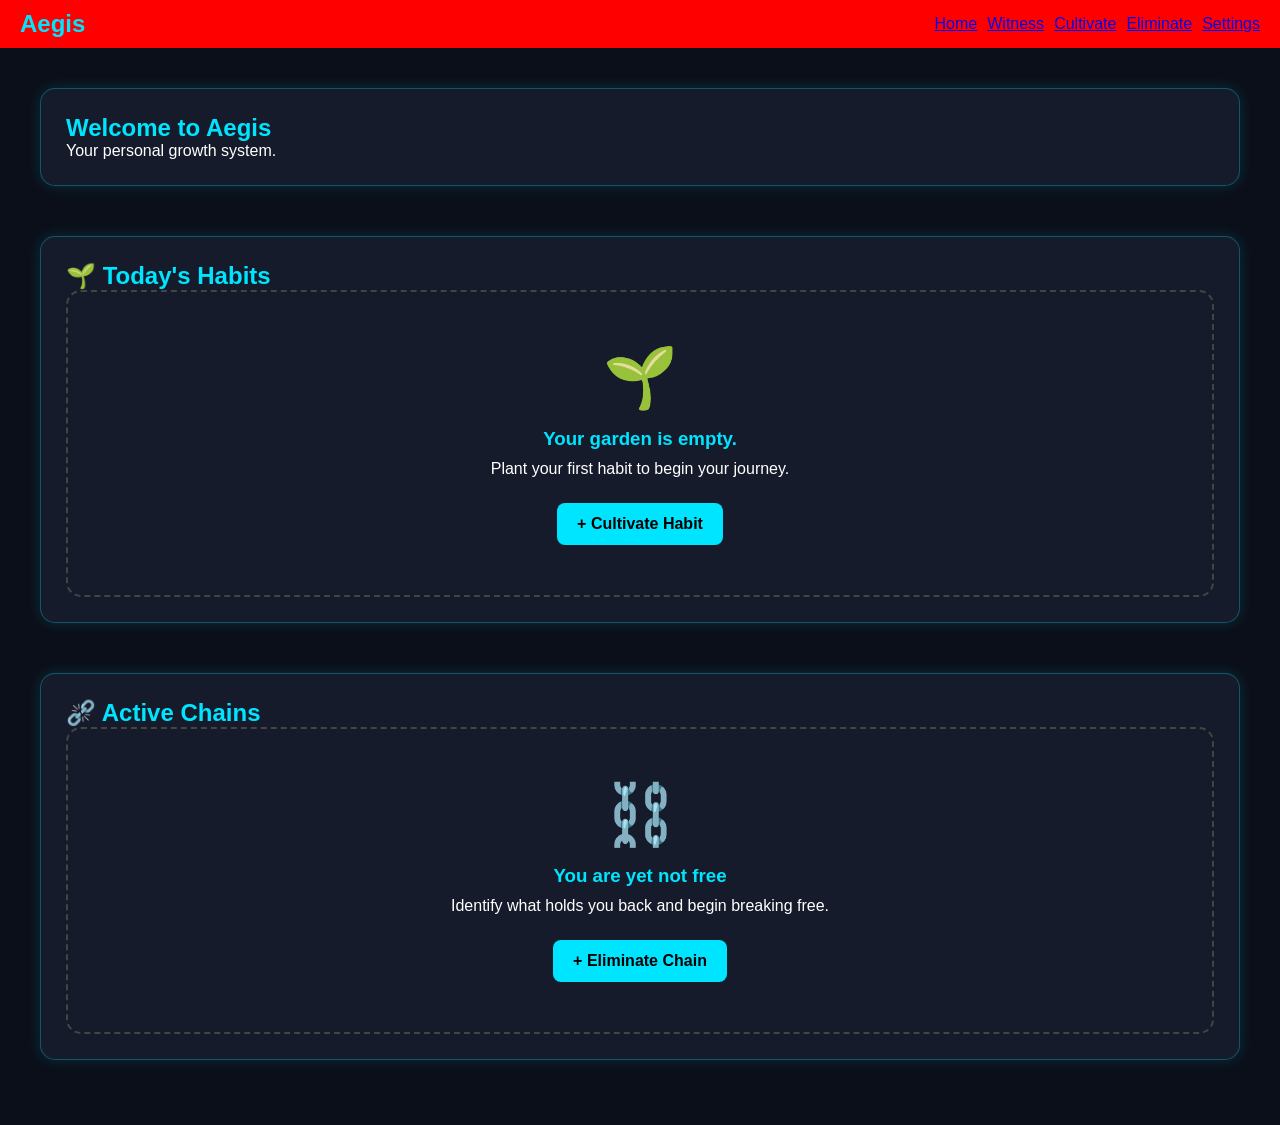
<file: index.html>
<!doctype html>
<html lang="en">

<head>
    <meta charset="UTF-8" />
    <meta name="viewport" content="width=device-width, initial-scale=1.0" />

    <title>Aegis | Personal Growth System</title>

    <link rel="stylesheet" href="./CSS/global.css">
    <link rel="stylesheet" href="./CSS/home.css">

</head>


<body>


    <!-- Header Section -->

    <header>

        <nav>

            <h1>Aegis</h1>


            <div class="nav-actions">

                <a href="index.html">Home</a>

                <a href="witness.html">Witness</a>   

                <a href="cultivate.html">Cultivate</a>

                <a href="eliminate.html">Eliminate</a>
                
                <a href="settings.html">Settings</a>


            </div>


        </nav>


    </header>





    <!-- Main Content -->


    <main class="dashboard">



        <section class="welcome">


            <h2>Welcome to Aegis</h2>


            <p>Your personal growth system.</p>


        </section>





        <!-- CULTIVATE -->


        <section class="habits">


            <h2>🌱 Today's Habits</h2>



            <div class="habit-list" id="habit-container">


            </div>




            <div id="empty-state" class="empty-state">


                <h2>🌱</h2>


                <h3>Your garden is empty.</h3>


                <p>
                    Plant your first habit to begin your journey.
                </p>



                <a href="cultivate.html" class="cultivate-link">

                    + Cultivate Habit

                </a>


            </div>



        </section>






       <!-- ELIMINATE -->


        <section class="chains">


            <h2>⛓️‍💥 Active Chains</h2>



            <div class="chain-list" id="chain-container">


            </div>





            <div id="chain-empty-state" class="empty-state">


                <h2>⛓️</h2>


                <h3>You are yet not free</h3>


                <p>
                    Identify what holds you back and begin breaking free.
                </p>



                <a href="eliminate.html" class="cultivate-link">

                    + Eliminate Chain

                </a>



            </div>



        </section>



 



        <!-- REFLECTION


        <section class="reflection">


            <h2>Daily Reflection</h2>



            <textarea id="daily-reflection" name="daily-reflection" placeholder="Write about your day..."></textarea>



        </section>







        <!-- PROGRESS -->

<!-- 
        <section class="progress">


            <h2>Your Progress</h2>



            <p>
                Completed:
                <span id="completed-count">0</span>
            </p>



            <p id="star-rating">
                ☆☆☆
            </p>



        </section> --> 





    </main>







    <!-- Footer Section -->


    <footer></footer>







    <!-- EDIT HABIT MODAL -->


    <div id="edit-modal" class="edit-modal">



        <div class="edit-box">



            <h2>Edit Habit</h2>



            <input id="edit-name" type="text" placeholder="Habit name">



            <input id="edit-category" type="text" placeholder="Category">



            <textarea id="edit-purpose" placeholder="Why does this matter?"></textarea>





            <div class="edit-actions">



                <button id="save-edit">

                    Save

                </button>




                <button id="cancel-edit">

                    Cancel

                </button>



            </div>



        </div>



    </div>


    <!-- EDIT CHAIN MODAL -->

    <div id="edit-chain-modal" class="edit-modal">

        <div class="edit-box">

            <h2>Edit Chain</h2>

            <input id="edit-chain-name" type="text" placeholder="Chain name">

            <input id="edit-chain-trigger" type="text" placeholder="Trigger">

            <textarea id="edit-chain-reason" placeholder="Why do you want to break this chain?"></textarea>

            <div class="edit-actions">

                <button id="save-chain-edit">
                    Save
                </button>

                <button id="cancel-chain-edit">
                    Cancel
                </button>

            </div>

        </div>

    </div>





    <script src="./JS/home.js"></script>


</body>


</html>
</file>
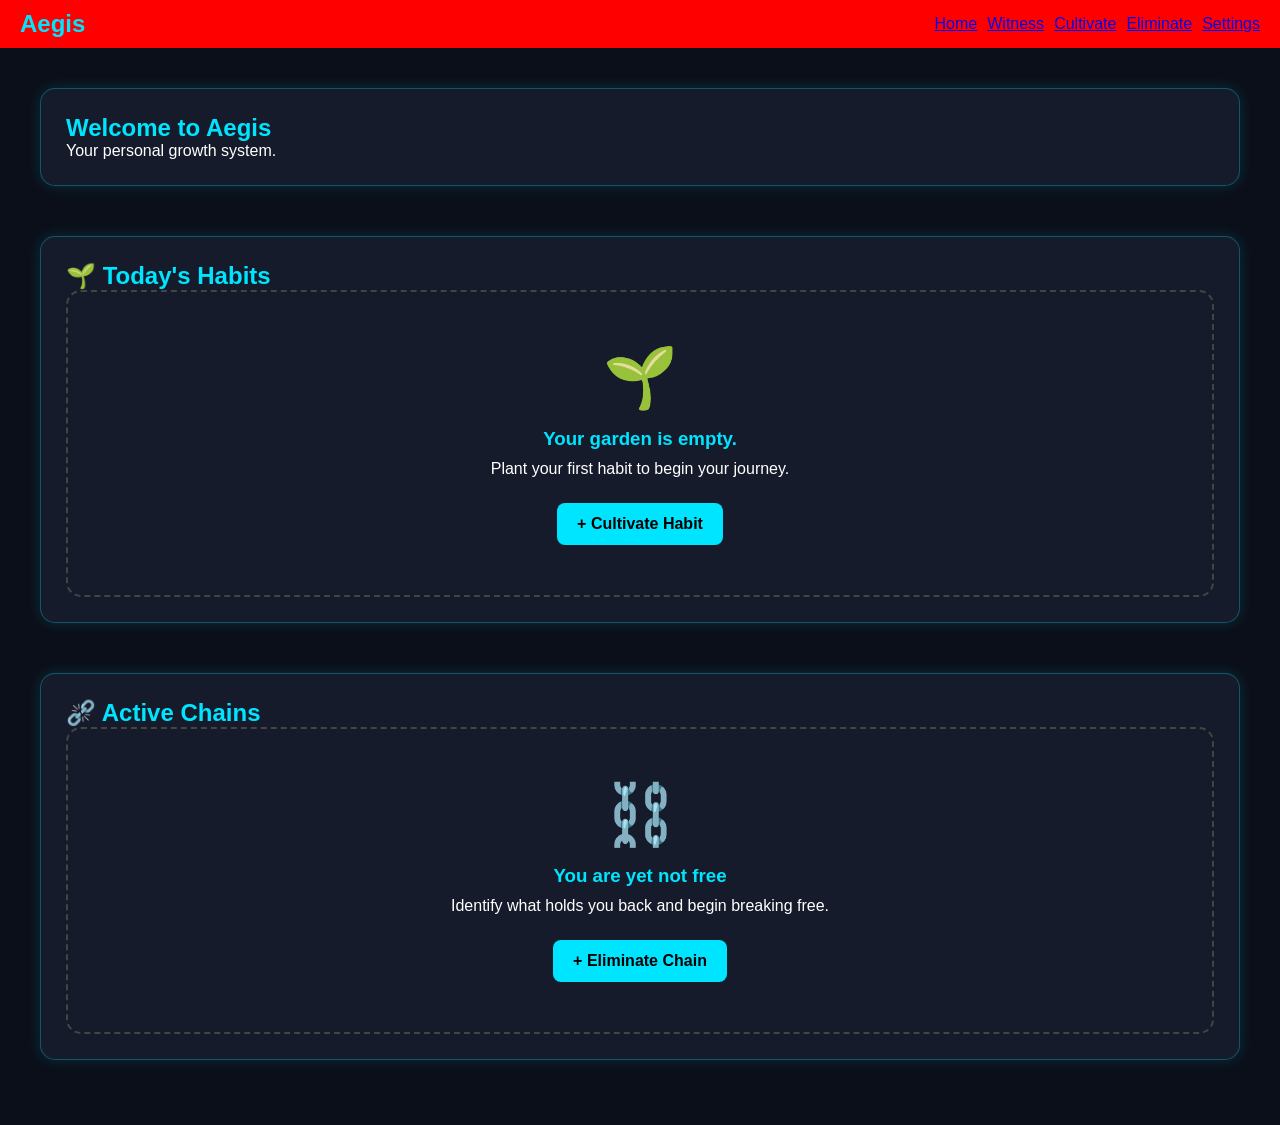
<file: frontend/index.html>
<!doctype html>
<html lang="en">

<head>
    <meta charset="UTF-8" />
    <meta name="viewport" content="width=device-width, initial-scale=1.0" />

    <title>Aegis | Personal Growth System</title>

    <link rel="stylesheet" href="./CSS/global.css">
    <link rel="stylesheet" href="./CSS/home.css">

</head>


<body>


    <!-- Header Section -->

    <header>

        <nav>

            <h1>Aegis</h1>


            <div class="nav-actions">

                <a href="index.html">Home</a>

                <a href="witness.html">Witness</a>

                <a href="cultivate.html">Cultivate</a>

                <a href="eliminate.html">Eliminate</a>

                <a href="settings.html">Settings</a>


            </div>


        </nav>


    </header>





    <!-- Main Content -->


    <main class="dashboard">



        <section class="welcome">


            <h2>Welcome to Aegis</h2>


            <p>Your personal growth system.</p>


        </section>





        <!-- CULTIVATE -->


        <section class="habits">


            <h2>🌱 Today's Habits</h2>



            <div class="habit-list" id="habit-container">


            </div>




            <div id="empty-state" class="empty-state">


                <h2>🌱</h2>


                <h3>Your garden is empty.</h3>


                <p>
                    Plant your first habit to begin your journey.
                </p>



                <a href="cultivate.html" class="cultivate-link">

                    + Cultivate Habit

                </a>


            </div>



        </section>






        <!-- ELIMINATE -->


        <section class="chains">


            <h2>⛓️‍💥 Active Chains</h2>



            <div class="chain-list" id="chain-container">


            </div>





            <div id="chain-empty-state" class="empty-state">


                <h2>⛓️</h2>


                <h3>You are yet not free</h3>


                <p>
                    Identify what holds you back and begin breaking free.
                </p>



                <a href="eliminate.html" class="cultivate-link">

                    + Eliminate Chain

                </a>



            </div>



        </section>







        <!-- REFLECTION


        <section class="reflection">


            <h2>Daily Reflection</h2>



            <textarea id="daily-reflection" name="daily-reflection" placeholder="Write about your day..."></textarea>



        </section>







        <!-- PROGRESS -->

        <!-- 
        <section class="progress">


            <h2>Your Progress</h2>



            <p>
                Completed:
                <span id="completed-count">0</span>
            </p>



            <p id="star-rating">
                ☆☆☆
            </p>



        </section> -->





    </main>







    <!-- Footer Section -->


    <footer></footer>







    <!-- EDIT HABIT MODAL -->


    <div id="edit-modal" class="edit-modal">



        <div class="edit-box">



            <h2>Edit Habit</h2>



            <input id="edit-name" type="text" placeholder="Habit name">



            <input id="edit-category" type="text" placeholder="Category">



            <textarea id="edit-purpose" placeholder="Why does this matter?"></textarea>





            <div class="edit-actions">



                <button id="save-edit">

                    Save

                </button>




                <button id="cancel-edit">

                    Cancel

                </button>



            </div>



        </div>



    </div>


    <!-- EDIT CHAIN MODAL -->

    <div id="edit-chain-modal" class="edit-modal">

        <div class="edit-box">

            <h2>Edit Chain</h2>

            <input id="edit-chain-name" type="text" placeholder="Chain name">

            <input id="edit-chain-trigger" type="text" placeholder="Trigger">

            <textarea id="edit-chain-reason" placeholder="Why do you want to break this chain?"></textarea>

            <div class="edit-actions">

                <button id="save-chain-edit">
                    Save
                </button>

                <button id="cancel-chain-edit">
                    Cancel
                </button>

            </div>

        </div>

    </div>





    <script src="./JS/home.js"></script>


</body>


</html>
</file>
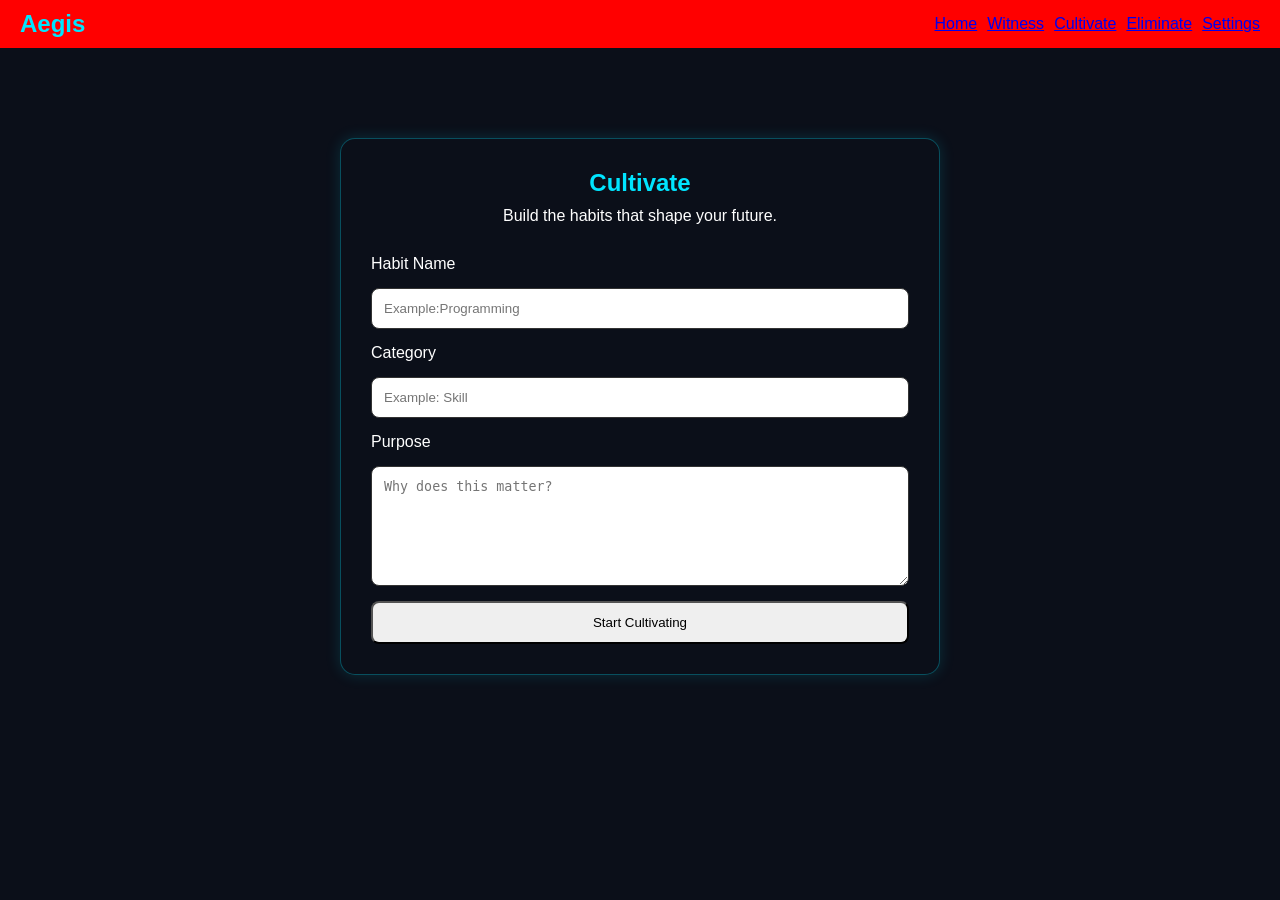
<file: cultivate.html>
<!doctype html>
<html lang="en">

<head>
    <meta charset="UTF-8" />
    <meta name="viewport" content="width=device-width, initial-scale=1.0" />

    <title>Aegis | Cultivate</title>
    <link rel="stylesheet" href="./CSS/global.css" />
    <link rel="stylesheet" href="./CSS/cultivate.css" />
</head>

<body>
    <!-- Header -->
    <header>
        <nav>
            <h1>Aegis</h1>

            <div class="nav-actions">
                <a href="index.html">Home</a>
                <a href="witness.html">Witness</a>
                <a href="cultivate.html">Cultivate</a>
                <a href="eliminate.html">Eliminate</a>
                <a href="settings.html">Settings</a>

            </div>
        </nav>
    </header>

    <!-- Cultivate System -->
    <main>
        <section class="cultivate">
            <h2>Cultivate</h2>

            <p>Build the habits that shape your future.</p>

            <form id="cultivate-form">

                <label for="habit-name">
                    Habit Name
                </label>

                <input id="habit-name" name="habit-name" type="text" placeholder="Example:Programming" required />


                <label for="habit-category">
                    Category
                </label>

                <input id="habit-category" name="habit-category" type="text" placeholder="Example: Skill" required />


                <label for="habit-purpose">
                    Purpose
                </label>

                <textarea id="habit-purpose" name="habit-purpose" placeholder="Why does this matter?"></textarea>


                <button type="submit">
                    Start Cultivating
                </button>

            </form>
        </section>
    </main>

    <footer></footer>

    <div id="toast" class="toast">Habit cultivated successfully 🌱</div>

    <script src="./JS/cultivate.js"></script>
</body>

</html>
</file>
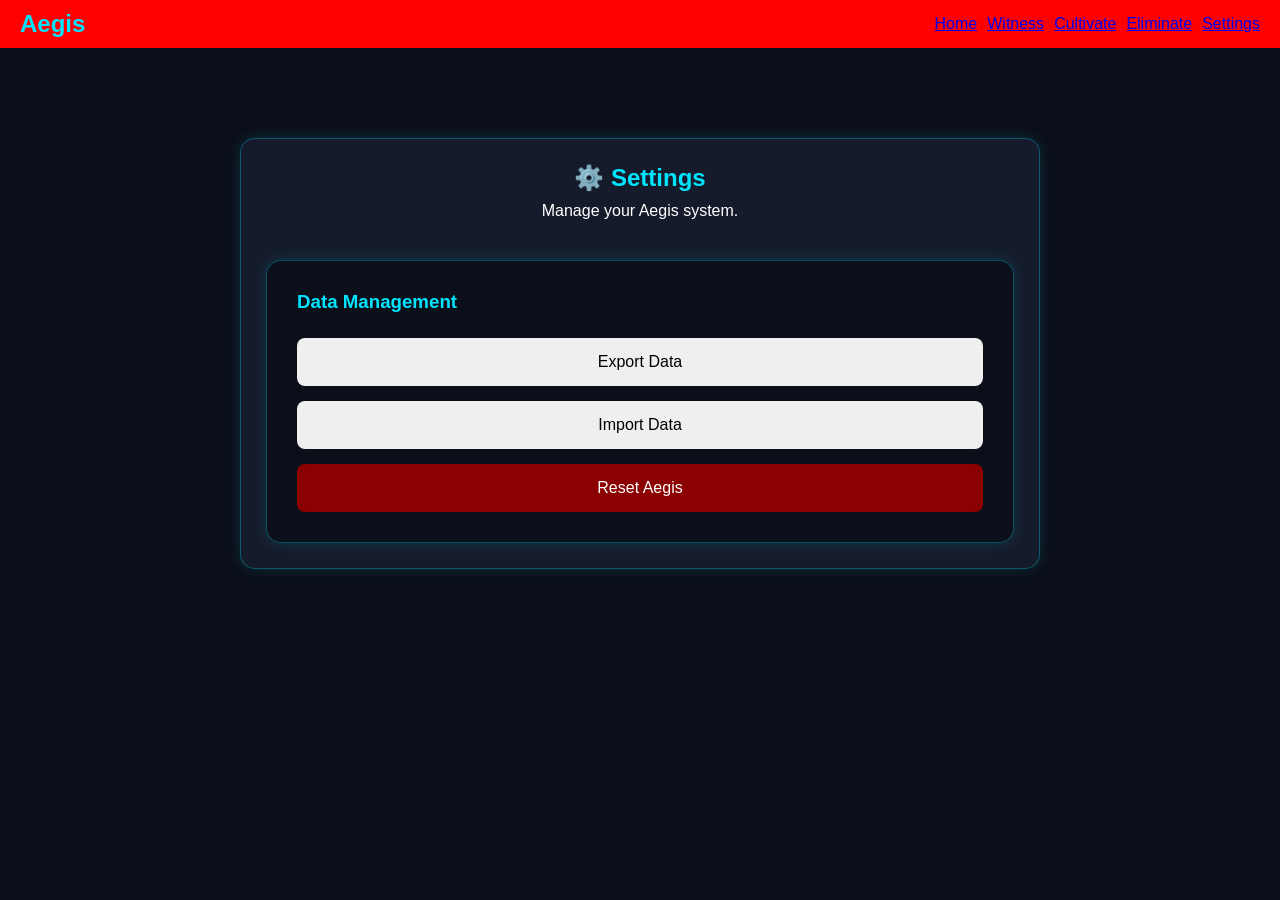
<file: settings.html>
<!DOCTYPE html>
<html lang="en">

<head>

    <meta charset="UTF-8">

    <meta name="viewport" content="width=device-width, initial-scale=1.0">

    <title>Aegis | Settings</title>

    <link rel="stylesheet" href="./CSS/global.css">
    <link rel="stylesheet" href="./CSS/settings.css">

</head>


<body>


<header>

<nav>

<h1>Aegis</h1>


<div class="nav-actions">

<a href="index.html">Home</a>

<a href="witness.html">Witness</a>

<a href="cultivate.html">Cultivate</a>

<a href="eliminate.html">Eliminate</a>

<a href="settings.html">Settings</a>


</div>

</nav>

</header>



<main>


<section class="settings">


<h2>⚙️ Settings</h2>


<p>
Manage your Aegis system.
</p>



<div class="settings-card">


<h3>
Data Management
</h3>



<button id="export-data">
Export Data
</button>



<button id="import-data">
Import Data
</button>



<button id="reset-data">
Reset Aegis
</button>



</div>


<input 
type="file" 
id="import-file" 
accept=".json"
style="display:none;"
>


</section>


</main>



<script src="./JS/settings.js"></script>


</body>

</html>
</file>
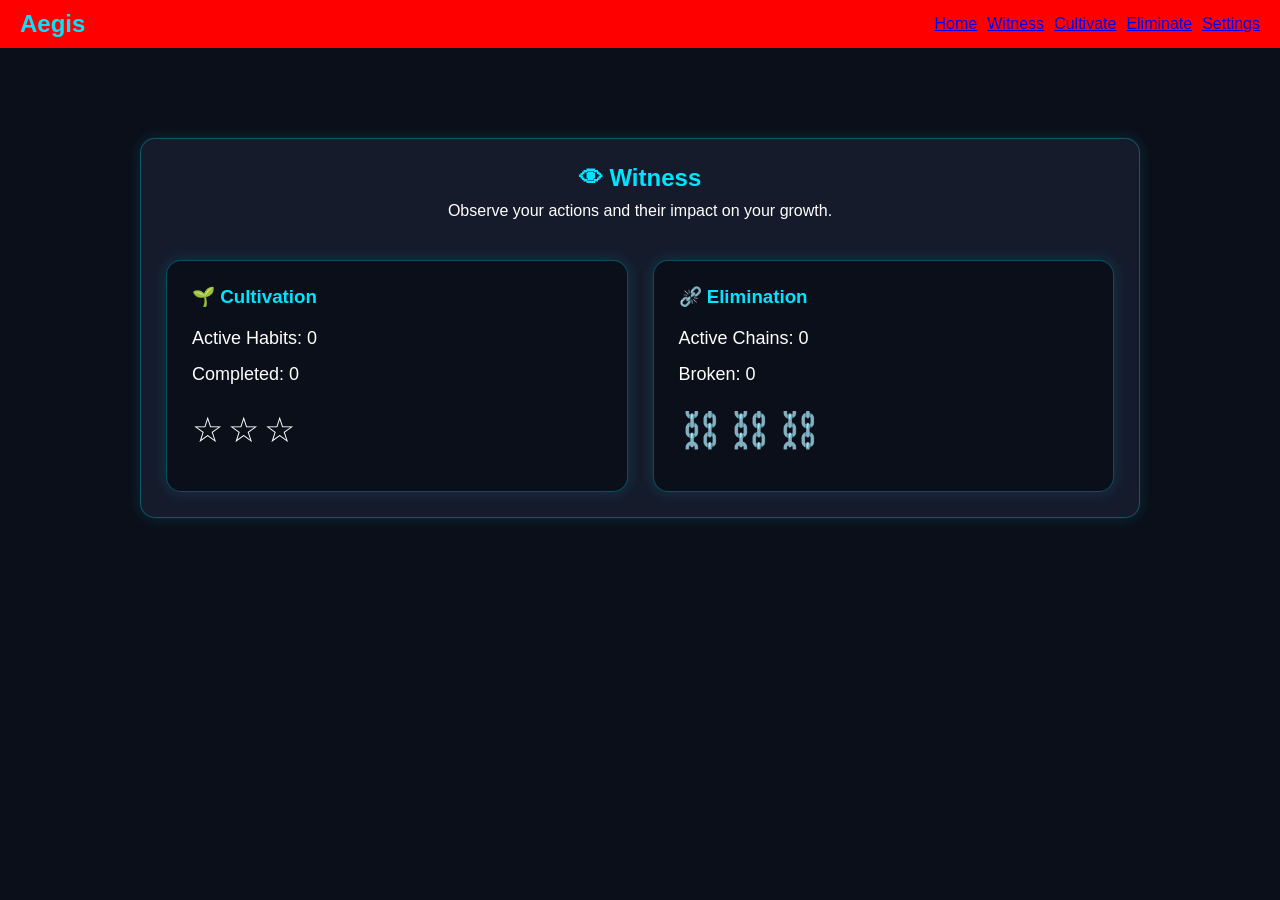
<file: witness.html>
<!DOCTYPE html>
<html lang="en">

<head>

    <meta charset="UTF-8">

    <meta name="viewport" content="width=device-width, initial-scale=1.0">

    <title>Aegis | Witness</title>

    <link rel="stylesheet" href="./CSS/global.css">
    <link rel="stylesheet" href="./CSS/witness.css">

</head>


<body>


    <header>

        <nav>

            <h1>Aegis</h1>

            <div class="nav-actions">

                <a href="index.html">Home</a>

                <a href="witness.html">Witness</a>

                <a href="cultivate.html">Cultivate</a>

                <a href="eliminate.html">Eliminate</a>
                
                <a href="settings.html">Settings</a>


            </div>

        </nav>

    </header>



    <main>


        <section class="witness">


            <h2>👁 Witness</h2>


            <p>
                Observe your actions and their impact on your growth.
            </p>



            <div class="witness-dashboard">



                <!-- CULTIVATE OBSERVATION -->


                <div class="witness-card">


                    <h3>🌱 Cultivation</h3>


                    <p>
                        Active Habits:
                        <span id="habit-count">0</span>
                    </p>



                    <p>
                        Completed:
                        <span id="completed-habits">0</span>
                    </p>



                    <p id="growth-rating">
                        ☆☆☆
                    </p>


                </div>





                <!-- ELIMINATE OBSERVATION -->


                <div class="witness-card">


                    <h3>⛓️‍💥 Elimination</h3>


                    <p>
                        Active Chains:
                        <span id="chain-count">0</span>
                    </p>



                    <p>
                        Broken:
                        <span id="broken-chains">0</span>
                    </p>



                    <p id="freedom-rating">
                        ⛓️⛓️⛓️
                    </p>


                </div>



            </div>



            <!-- REFLECTION


            <section class="reflection-card">

                <h3>Daily Reflection</h3>

                <textarea id="reflection-input" placeholder="What kind of person are you becoming?">
    </textarea>

                <button>
                    Save Reflection
                </button>

            </section>



        </section> -->


    </main>
    <footer></footer>
     



    <script src="./JS/witness.js"></script>




</body>

</html>
</file>
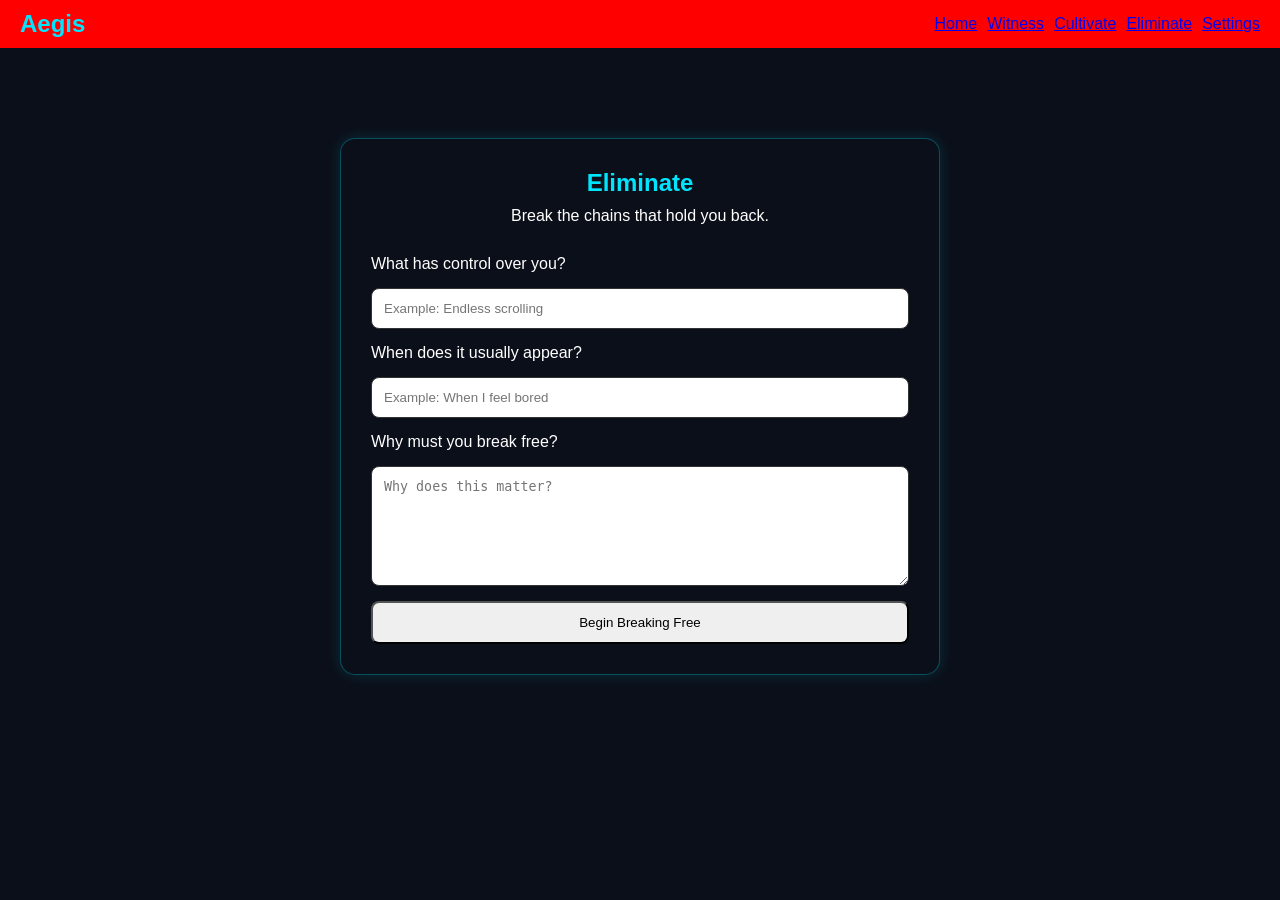
<file: frontend/eliminate.html>
<!doctype html>
<html lang="en">
  <head>
    <meta charset="UTF-8" />
    <meta name="viewport" content="width=device-width, initial-scale=1.0" />

    <title>Aegis | Eliminate</title>

    <link rel="stylesheet" href="./CSS/global.css" />
    <link rel="stylesheet" href="./CSS/eliminate.css" />
  </head>

  <body>
    <!-- Header -->

    <header>
      <nav>
        <h1>Aegis</h1>

        <div class="nav-actions">
          <a href="index.html">Home</a>

          <a href="witness.html">Witness</a>

          <a href="cultivate.html">Cultivate</a>

          <a href="eliminate.html">Eliminate</a>
          
          <a href="settings.html">Settings</a>
        </div>
      </nav>
    </header>

    <!-- Eliminate System -->

    <main>
      <section class="eliminate">
        <h2>Eliminate</h2>

        <p>Break the chains that hold you back.</p>

        <form id="eliminate-form">
          <label for="chain-name"> What has control over you? </label>

          <input
            id="chain-name"
            name="chain-name"
            type="text"
            placeholder="Example: Endless scrolling"
            required
          />

          <label for="chain-trigger"> When does it usually appear? </label>

          <input
            id="chain-trigger"
            name="chain-trigger"
            type="text"
            placeholder="Example: When I feel bored"
            required
          />

          <label for="chain-reason"> Why must you break free? </label>

          <textarea
            id="chain-reason"
            name="chain-reason"
            placeholder="Why does this matter?"
          ></textarea>

          <button type="submit">Begin Breaking Free</button>
        </form>
      </section>
    </main>

    <footer></footer>

    <div id="toast" class="toast">Chain identified ⛓️‍💥</div>

    <script src="./JS/eliminate.js"></script>
  </body>
</html>
</file>
<file: CSS/global.css>
/* RESET */

* {
    margin: 0;
    padding: 0;
    box-sizing: border-box;
}


/* ROOT */

:root {
    --accent: #00e5ff;
}


/* BODY */

body {
    background-color: #0b0f19;
    color: white;
    font-family: Arial, sans-serif;
}


/* NAVIGATION */

nav {
    display: flex;
    justify-content: space-between;
    align-items: center;
    padding: 10px 20px;
    background-color: red;
    width: 100%;
}

.nav-actions {
    display: flex;
    gap: 10px;
}

.nav-actions button {
    padding: 8px 30px;
    border-radius: 8px;
    cursor: pointer;
}


/* COMMON ELEMENTS */

main {
    padding: 40px;
}

section {
    background-color: #151b2b;
    padding: 25px;
    border-radius: 15px;
    margin-bottom: 25px;

    border: 1px solid rgba(0, 229, 255, 0.3);
    box-shadow: 0 0 15px rgba(0, 229, 255, 0.15);
}

h1,
h2,
h3 {
    color: var(--accent);
}

button:hover,
a:hover {
    background-color: var(--accent);
    color: black;
}


/* MOBILE */

@media (max-width:768px) {

    nav {
        flex-direction: column;
        gap: 20px;
    }

    .nav-actions {
        flex-wrap: wrap;
        justify-content: center;
    }

}
</file>
<file: CSS/home.css>
/* DASHBOARD */

.dashboard {
    display: grid;
    grid-template-columns: repeat(1,2, 1fr);
    gap: 25px;
}

.welcome {
    grid-column: 1 / -1;
}


/* HABITS */

.habit-card {
    background-color: #0b0f19;
    padding: 20px;
    border-radius: 12px;
    border: 1px solid rgba(0, 229, 255, 0.3);
}

.habit-card button {
    margin-top: 15px;
}


/* COMPLETE BUTTON */

.complete-btn.completed {
    background-color: #009d4c;
    color: black;
}


/* MOBILE */

@media (max-width:768px) {

    .dashboard {
        grid-template-columns: 1fr;
    }

    .welcome {
        grid-column: auto;
    }

    .habit-list {
        grid-template-columns: 1fr;
    }

    .edit-box {

        width: 90%;

        max-width: 350px;

        padding: 20px;

    }

}




.empty-state {

    display: none;

    text-align: center;

    padding: 50px 20px;

    border: 2px dashed #444;

    border-radius: 15px;

}

.empty-state h2 {

    font-size: 60px;

    margin-bottom: 15px;

}

.empty-state h3 {

    margin-bottom: 10px;

}

.empty-state p {

    margin-bottom: 25px;

}

.cultivate-link {

    display: inline-block;

    padding: 12px 20px;

    background-color: #00e5ff;

    color: black;

    text-decoration: none;

    border-radius: 8px;

    font-weight: bold;

}

/* EDIT MODAL */


.edit-modal {

    display: none;

    position: fixed;

    top: 0;
    left: 0;

    width: 100%;
    height: 100%;

    background: rgba(0,0,0,0.7);

    justify-content: center;

    align-items: center;

    z-index: 9999;

}



.edit-box {

    background: #151b2b;

    padding: 30px;

    border-radius: 15px;

    width: 350px;

}



.edit-box input,
.edit-box textarea {

    width: 100%;

    margin-top: 15px;

    padding: 12px;

    border-radius: 8px;

    border: none;

}



.edit-box textarea {

    min-height: 100px;

}



.edit-actions {

    display: flex;

    gap: 10px;

    margin-top: 20px;

}



.edit-actions button {

    flex: 1;

    padding: 10px;

    cursor: pointer;

}


/* habit list */

.habit-list {

    display: grid;

    grid-template-columns: repeat(3, 1fr);

    gap: 20px;

}

/* chain list */

.chain-list { 
    display: grid;
    grid-template-columns: repeat(3, 1fr);
    gap: 20px;
}

.chain-card {
    background-color: #0b0f19;
    padding: 20px;
    border-radius: 12px;
    border: 1px solid rgba(0, 229, 255, 0.3);
}

.chain-card button {
    margin-top: 15px;
}

/* BREAK CHAIN BUTTON */

.break-btn.broken {

    background-color: hsl(12, 79%, 57%);

    color: black;

}
</file>
<file: frontend/CSS/global.css>
/* RESET */

* {
    margin: 0;
    padding: 0;
    box-sizing: border-box;
}


/* ROOT */

:root {
    --accent: #00e5ff;
}


/* BODY */

body {
    background-color: #0b0f19;
    color: white;
    font-family: Arial, sans-serif;
}


/* NAVIGATION */

nav {
    display: flex;
    justify-content: space-between;
    align-items: center;
    padding: 10px 20px;
    background-color: red;
    width: 100%;
}

.nav-actions {
    display: flex;
    gap: 10px;
}

.nav-actions button {
    padding: 8px 30px;
    border-radius: 8px;
    cursor: pointer;
}


/* COMMON ELEMENTS */

main {
    padding: 40px;
}

section {
    background-color: #151b2b;
    padding: 25px;
    border-radius: 15px;
    margin-bottom: 25px;

    border: 1px solid rgba(0, 229, 255, 0.3);
    box-shadow: 0 0 15px rgba(0, 229, 255, 0.15);
}

h1,
h2,
h3 {
    color: var(--accent);
}

button:hover,
a:hover {
    background-color: var(--accent);
    color: black;
}


/* MOBILE */

@media (max-width:768px) {

    nav {
        flex-direction: column;
        gap: 20px;
    }

    .nav-actions {
        flex-wrap: wrap;
        justify-content: center;
    }

}
</file>
<file: frontend/CSS/home.css>
/* DASHBOARD */

.dashboard {
    display: grid;
    grid-template-columns: repeat(1,2, 1fr);
    gap: 25px;
}

.welcome {
    grid-column: 1 / -1;
}


/* HABITS */

.habit-card {
    background-color: #0b0f19;
    padding: 20px;
    border-radius: 12px;
    border: 1px solid rgba(0, 229, 255, 0.3);
}

.habit-card button {
    margin-top: 15px;
}


/* COMPLETE BUTTON */

.complete-btn.completed {
    background-color: #009d4c;
    color: black;
}


/* MOBILE */

@media (max-width:768px) {

    .dashboard {
        grid-template-columns: 1fr;
    }

    .welcome {
        grid-column: auto;
    }

    .habit-list {
        grid-template-columns: 1fr;
    }

    .edit-box {

        width: 90%;

        max-width: 350px;

        padding: 20px;

    }

}




.empty-state {

    display: none;

    text-align: center;

    padding: 50px 20px;

    border: 2px dashed #444;

    border-radius: 15px;

}

.empty-state h2 {

    font-size: 60px;

    margin-bottom: 15px;

}

.empty-state h3 {

    margin-bottom: 10px;

}

.empty-state p {

    margin-bottom: 25px;

}

.cultivate-link {

    display: inline-block;

    padding: 12px 20px;

    background-color: #00e5ff;

    color: black;

    text-decoration: none;

    border-radius: 8px;

    font-weight: bold;

}

/* EDIT MODAL */


.edit-modal {

    display: none;

    position: fixed;

    top: 0;
    left: 0;

    width: 100%;
    height: 100%;

    background: rgba(0,0,0,0.7);

    justify-content: center;

    align-items: center;

    z-index: 9999;

}



.edit-box {

    background: #151b2b;

    padding: 30px;

    border-radius: 15px;

    width: 350px;

}



.edit-box input,
.edit-box textarea {

    width: 100%;

    margin-top: 15px;

    padding: 12px;

    border-radius: 8px;

    border: none;

}



.edit-box textarea {

    min-height: 100px;

}



.edit-actions {

    display: flex;

    gap: 10px;

    margin-top: 20px;

}



.edit-actions button {

    flex: 1;

    padding: 10px;

    cursor: pointer;

}


/* habit list */

.habit-list {

    display: grid;

    grid-template-columns: repeat(3, 1fr);

    gap: 20px;

}

/* chain list */

.chain-list { 
    display: grid;
    grid-template-columns: repeat(3, 1fr);
    gap: 20px;
}

.chain-card {
    background-color: #0b0f19;
    padding: 20px;
    border-radius: 12px;
    border: 1px solid rgba(0, 229, 255, 0.3);
}

.chain-card button {
    margin-top: 15px;
}

/* BREAK CHAIN BUTTON */

.break-btn.broken {

    background-color: hsl(12, 79%, 57%);

    color: black;

}
</file>
<file: CSS/cultivate.css>
/* CULTIVATE */

.cultivate {
    max-width: 600px;
    margin: 50px auto;
    padding: 30px;
    background-color: #0b0f19;
    border-radius: 15px;
}

.cultivate h2 {
    text-align: center;
    margin-bottom: 10px;
}

.cultivate p {
    text-align: center;
    margin-bottom: 30px;
}

.cultivate form {
    display: flex;
    flex-direction: column;
    gap: 15px;
}

.cultivate input,
.cultivate textarea {
    padding: 12px;
    border-radius: 8px;
    border: 1px solid #333;
}

.cultivate textarea {
    min-height: 120px;
    resize: vertical;
}

.cultivate button {
    padding: 12px;
    border-radius: 8px;
    cursor: pointer;
}


/* MOBILE */

@media (max-width:768px) {

    .cultivate {
        margin: 20px;
        padding: 20px;
    }

}

/* TOAST NOTIFICATION */

.toast {
    position: fixed;
    top: 20px;
    right: 20px;

    background-color: #00e5ff;
    color: black;

    padding: 15px 25px;

    border-radius: 10px;

    font-weight: bold;

    opacity: 0;
    transform: translateY(-20px);

    transition: all 0.3s ease;
    pointer-events: none;
}

/* Show Toast */

.toast.show {
    opacity: 1;
    transform: translateY(0);
}
</file>
<file: CSS/settings.css>
/* SETTINGS */


.settings {

    max-width: 800px;

    margin: 50px auto;

}



.settings h2 {

    text-align: center;

    margin-bottom: 10px;

}



.settings > p {

    text-align: center;

    margin-bottom: 40px;

}




/* SETTINGS CARD */


.settings-card {

    background-color: #0b0f19;

    padding: 30px;

    border-radius: 15px;

    border: 1px solid rgba(0, 229, 255, 0.3);

    box-shadow: 0 0 15px rgba(0, 229, 255, 0.15);

}



.settings-card h3 {

    margin-bottom: 25px;

}




/* BUTTONS */


.settings-card button {

    display: block;

    width: 100%;

    padding: 15px;

    margin-top: 15px;

    border-radius: 8px;

    border: none;

    cursor: pointer;

    font-size: 16px;

}




/* RESET BUTTON */


#reset-data {

    background-color: #8b0000;

    color: white;

}




#reset-data:hover {

    background-color: red;

    color: white;

}




/* MOBILE */


@media (max-width:768px) {


    .settings {

        margin: 20px;

    }


    .settings-card {

        padding: 20px;

    }


}
</file>
<file: CSS/witness.css>
/* WITNESS */

.witness {
    max-width: 1000px;
    margin: 50px auto;
}


.witness h2 {
    text-align: center;
    margin-bottom: 10px;
}


.witness > p {
    text-align: center;
    margin-bottom: 40px;
}



/* DASHBOARD */

.witness-dashboard {

    display: grid;

    grid-template-columns: repeat(2, 1fr);

    gap: 25px;

}



/* CARDS */

.witness-card {

    background-color: #0b0f19;

    padding: 25px;

    border-radius: 15px;

    border: 1px solid rgba(0, 229, 255, 0.3);

    box-shadow: 0 0 15px rgba(0, 229, 255, 0.15);

}



.witness-card h3 {

    margin-bottom: 20px;

}



.witness-card p {

    margin: 15px 0;

    font-size: 18px;

}



/* RATING */

#growth-rating,
#freedom-rating {

    font-size: 35px;

    letter-spacing: 5px;

    margin-top: 25px;

}



/* REFLECTION */

.reflection-card {

    margin-top: 30px;

    background-color: #0b0f19;

    padding: 25px;

    border-radius: 15px;

    border: 1px solid rgba(0, 229, 255, 0.3);

}



.reflection-card h3 {

    margin-bottom: 15px;

}



/* MOBILE */

@media (max-width:768px) {


    .witness {

        margin: 20px;

    }


    .witness-dashboard {

        grid-template-columns: 1fr;

    }


}
</file>
<file: frontend/CSS/eliminate.css>
/* ELIMINATE */


.eliminate {

    max-width: 600px;

    margin: 50px auto;

    padding: 30px;

    background-color: #0b0f19;

    border-radius: 15px;

}



.eliminate h2 {

    text-align: center;

    margin-bottom: 10px;

}



.eliminate p {

    text-align: center;

    margin-bottom: 30px;

}



.eliminate form {

    display: flex;

    flex-direction: column;

    gap: 15px;

}



.eliminate input,
.eliminate textarea {

    padding: 12px;

    border-radius: 8px;

    border: 1px solid #333;

}



.eliminate textarea {

    min-height: 120px;

    resize: vertical;

}



.eliminate button {

    padding: 12px;

    border-radius: 8px;

    cursor: pointer;

}



/* MOBILE */


@media (max-width:768px) {


    .eliminate {

        margin: 20px;

        padding: 20px;

    }


}



/* TOAST NOTIFICATION */


.toast {


    position: fixed;


    top: 20px;


    right: 20px;



    background-color: #00e5ff;


    color: black;



    padding: 15px 25px;



    border-radius: 10px;



    font-weight: bold;



    opacity: 0;


    transform: translateY(-20px);



    transition: all 0.3s ease;
    pointer-events: none;


}



/* Show Toast */

.toast.show {


    opacity: 1;


    transform: translateY(0);


}
</file>
